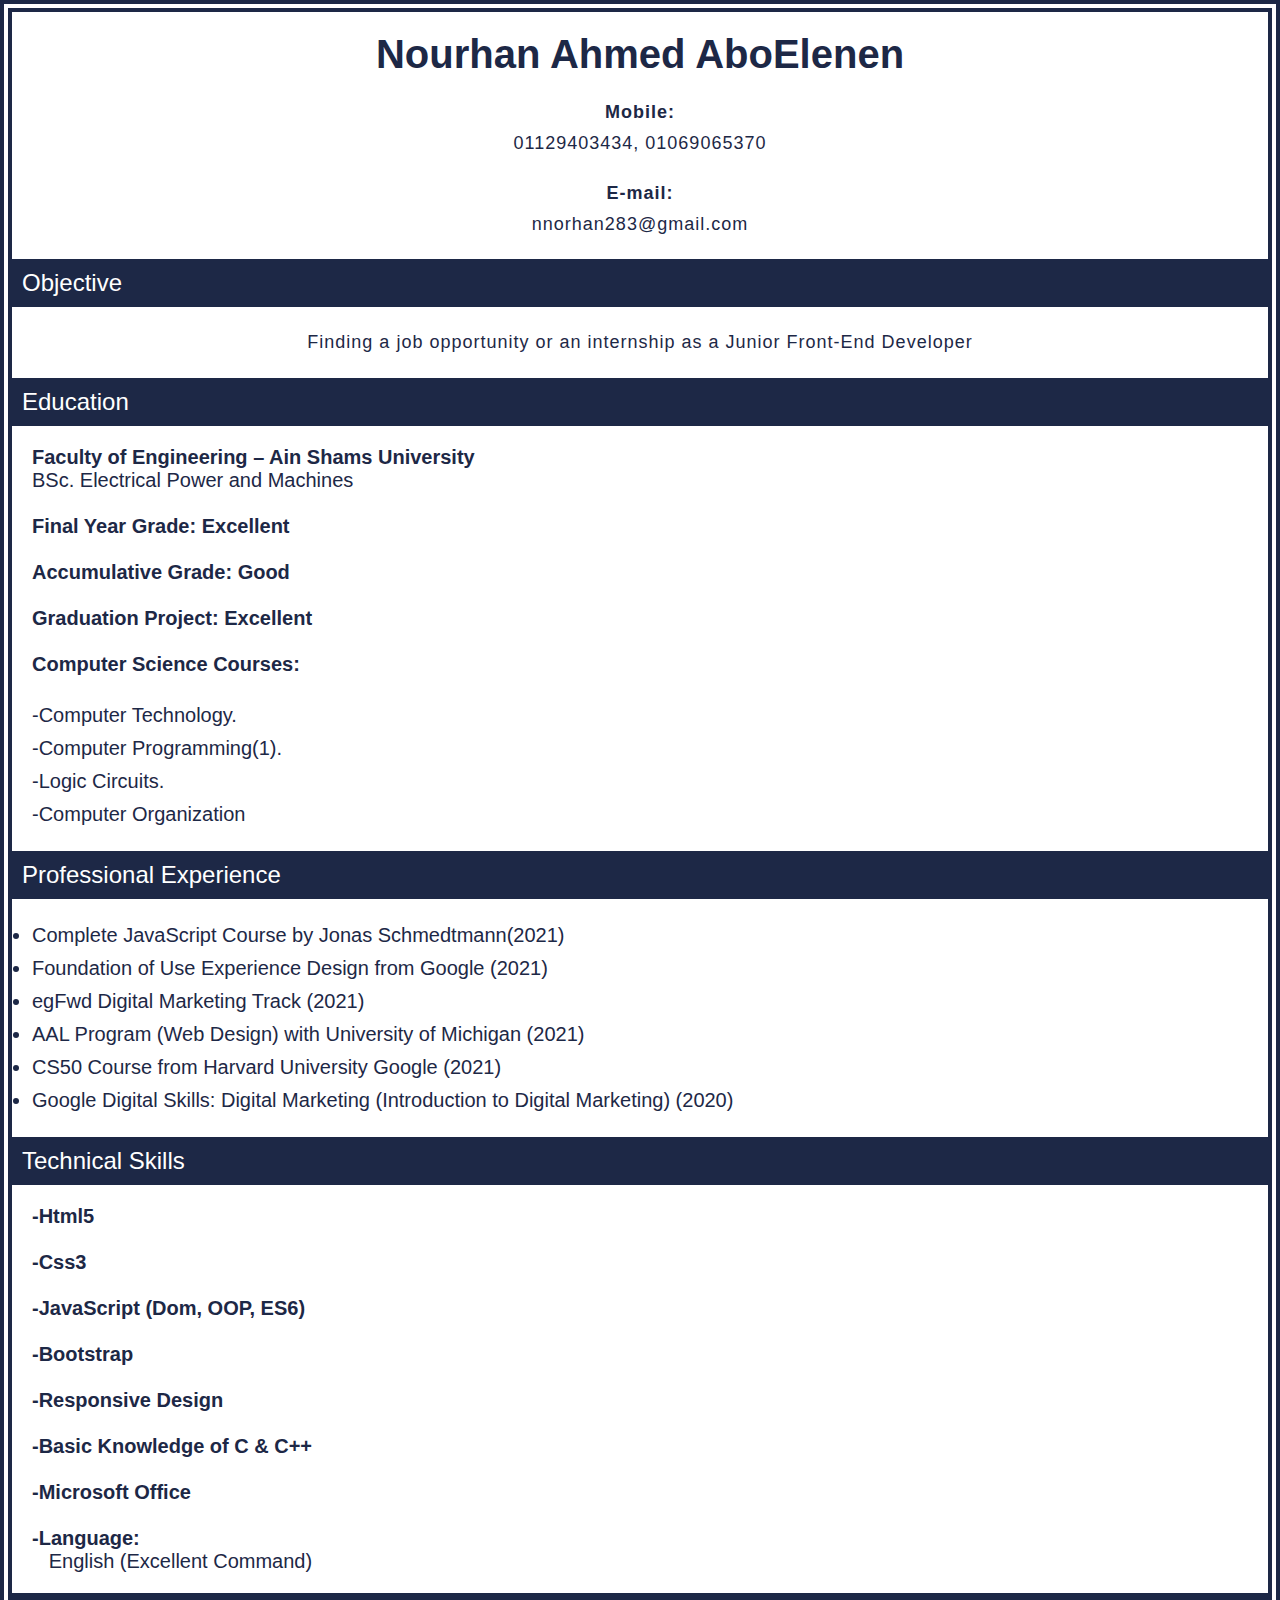
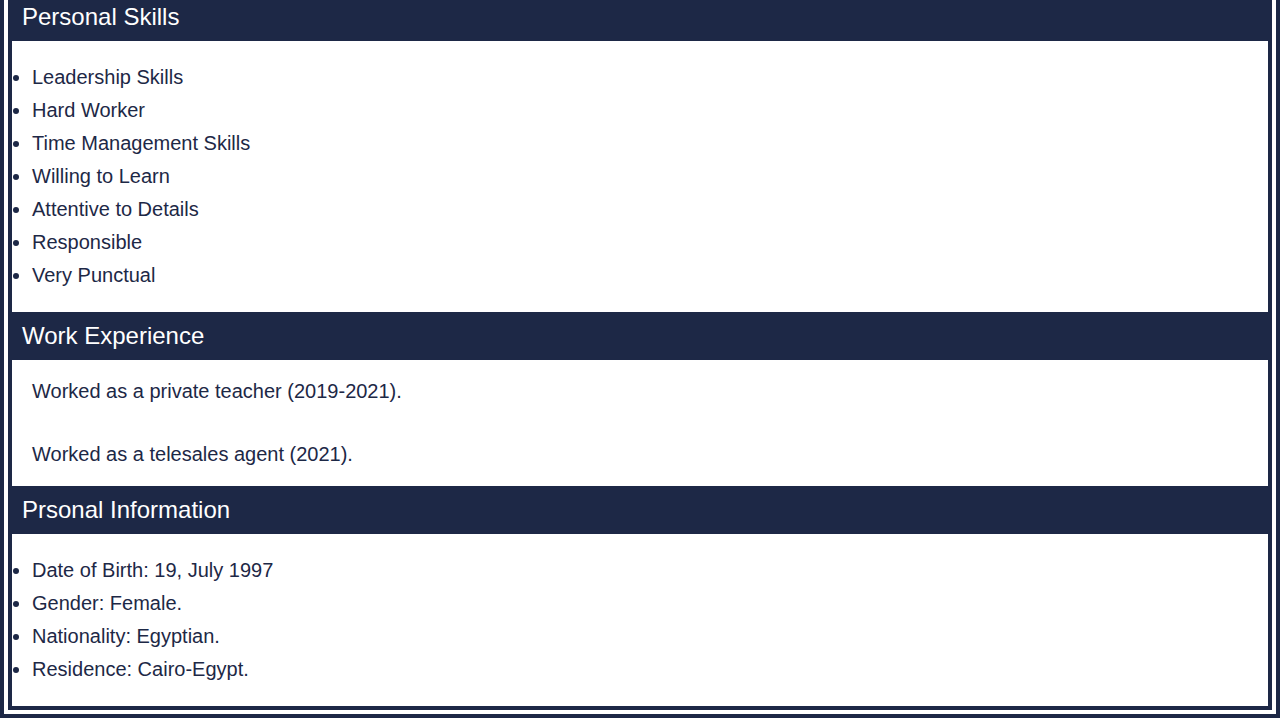
<file: Portfolio/resume.html>
<!DOCTYPE html>
<html>
    <head>
        <meta charset="utf-8">
        <meta name="description" content="Portfolio">
        <meta name="author" content="Nourhan A. AboElenen">
        <meta name="keywords" content="Front-End Developer, Web Designer, Web Developer CV">
        <meta name="viewport" content="width=device-width, initial-scale=1.0">
        <title>Resume</title>
        <link rel="stylesheet" href="./css/style.css">
    </head>
    <body class="cv">
        <header class="head">
            <h1>Nourhan Ahmed AboElenen</h1>
            <p><span>Mobile:</span> 01129403434, 01069065370</p>
            <p><span>E-mail:</span> nnorhan283@gmail.com</p>
        </header>
        <main>
            <div class="titleCv">Objective</div>
            <p>Finding a job opportunity or an internship as a Junior Front-End Developer</p>
            <div class="titleCv">Education</div>
            <div class="education">
                <span>Faculty of Engineering – Ain Shams University</span>
                BSc. Electrical Power and Machines<br><br>
                <span>Final Year Grade: Excellent</span><br>
                <span>Accumulative Grade: Good</span><br>
                <span>Graduation Project: Excellent</span><br>
                <span>Computer Science Courses:</span><br>
                <ul style="list-style: none;">
                    <li>-Computer Technology.</li>
                    <li>-Computer Programming(1).</li>
                    <li>-Logic Circuits.</li>
                    <li>-Computer Organization</li>
                </ul>
            </div>
            <div class="titleCv">Professional Experience</div>
            <div>
                <ul>
                    <li>Complete JavaScript Course by Jonas Schmedtmann(2021)</li>
                    <li>Foundation of Use Experience Design from Google (2021)</li>
                    <li>egFwd Digital Marketing Track (2021)</li>
                    <li>AAL Program (Web Design) with University of Michigan (2021)</li>
                    <li>CS50 Course from Harvard University Google (2021)</li>
                    <li>Google Digital Skills: Digital Marketing (Introduction to Digital Marketing) (2020)</li>
                </ul>
            </div>
            <div class="titleCv">Technical Skills</div>
            <div>
                <span>-Html5</span><br>
                <span>-Css3</span><br>
                <span>-JavaScript (Dom, OOP, ES6)</span><br>
                <span>-Bootstrap</span><br>
                <span>-Responsive Design</span><br>
                <span>-Basic Knowledge of C &amp; C++</span><br>
                <span>-Microsoft Office</span><br>
                <span>-Language:</span>&nbsp;&nbsp; English (Excellent Command)
            </div>
            <div class="titleCv">Personal Skills</div>
            <div>
                <ul>
                    <li>Leadership Skills </li>
                    <li>Hard Worker</li>
                    <li>Time Management Skills</li>
                    <li>Willing to Learn</li>
                    <li>Attentive to Details</li>
                    <li>Responsible</li>
                    <li>Very Punctual </li>
                </ul>
            </div>
            <div class="titleCv">Work Experience</div>
            <div>Worked as a private teacher (2019-2021).</div>
            <div>Worked as a telesales agent (2021).</div>
            <div class="titleCv">Prsonal Information</div>
            <div>
                <ul>
                    <li>Date of Birth: 19, July 1997</li>
                    <li>Gender: Female.</li>
                    <li>Nationality: Egyptian.</li>
                    <li>Residence: Cairo-Egypt.</li>
                </ul>
            </div>
        </main>
    </body>
</html>
</file>
<file: Portfolio/css/style.css>
/*set up*/
html{
    scroll-behavior: smooth;
}
body{
    font-family: 'Open Sans', sans-serif;
}
*{
    margin: 0; padding: 0;
    box-sizing: border-box;
    transition: .3s;
    -webkit-transition: .3s;
    -moz-transition: .3s;
    -ms-transition: .3s;
    -o-transition: .3s;
}
p{
    color: var(--textColor, grey);
    margin-top: 20px; margin-bottom: 10px;
    line-height: 1.7; font-size: 18px; letter-spacing: 1px;
}
:root{
    --subColor: rgb(131, 147, 170);
    --mainColor: rgb(193, 166, 195);
    --textColor: rgb(148, 154, 162);
    --stylisFont: 'Dancing Script', cursive;
    --typingChar: 29;
    --typingSpeed: 3s;
}
/*myClasses*/
.clear{
    clear: both;
}
.flex {
    display: flex;
    justify-content: center;
    align-items: center;
}
.cool{
    font-family: var(--stylisFont); font-size: larger;
}
.hElement {
    font-family: 'Roboto Mono', monospace; 
}
.container {
    overflow: hidden;
}
.shadow {
    box-shadow: 0 3px 10px rgb(0 0 0 / 20%);
}
.btn {
    border: none; background: none; border-radius: 0;
    color: inherit; font-size: 16px;
}
.btn:focus, .btn:active {
    box-shadow: none; outline: none;
}
.btnBox{
    border: 1px solid var(--mainColor, violet);
    margin: 20px 0;
    color: var(--textColor, grey);
}
.btnBox:hover, .btnBox:focus, .btnBox:active {
    color: var(--mainColor, violet);
}
/*reaccurring styles*/
.about,
.skills, 
.contact, 
.portfolio{
    margin-top: 80px; padding-top: 80px;
}
.about h2, 
.skills h2, 
.portfolio h2,
.otherWork h2 {
    color: var(--mainColor, violet);
}
.portfolio > p, 
.otherWork > p {
    font-weight: 600; margin: 40px 0;
}
.projectCard:hover .explore,
.projectCard:focus .explore,
.projectCard:hover .title,
.projectCard:focus .title {
    transform: translateY(0);
    -webkit-transform: translateY(0);
    -moz-transform: translateY(0);
    -ms-transform: translateY(0);
    -o-transform: translateY(0);
}
/*scroll to top*/
.scroll {
    position: fixed;
    right: 20px; bottom: 25px;
    color: var(--mainColor, violet);
    display: none;
    font-size: 30px;
    padding: 4px;
    z-index: 1;
}
.scroll:hover, .scroll:focus {
    box-shadow: 0px 0px 10px 1px rgb(0 0 0 / 25%);
}
/*reset navbar*/
.navbar-default{
    background-color: white;
    border-radius: 0; border: none; margin: 0;
}
/*reset toggle*/
.navbar-default .navbar-toggle .icon-bar {
    background-color: var(--mainColor, violet);
}
.navbar-toggle .icon-bar {
    width: 30px; height: 3px;
}
.navbar-default .navbar-toggle:hover, .navbar-default .navbar-toggle:focus {
    background: none;
}
.navbar-default .navbar-toggle {
    border: none;
}
.navbar-toggle {
    margin-top: 24px; margin-right: 10px;
}
.navbar-default .navbar-collapse {
    border-color: var(--mainColor, violet);
}
/*styling links*/
.navbar-nav > li > a {
    padding-top: 30px; padding-bottom: 30px;
}
.navbar-default .navbar-nav > li > a {
    color: var(--textColor, grey);
    font-size: 20px; font-weight: 400;
}
.navbar-default .navbar-nav > li > a:hover, 
.navbar-default .navbar-nav > li > a:focus {
    color: var(--mainColor, violet);
}
.navbar-default .navbar-nav > .active > a,
.navbar-default .navbar-nav > .active > a:hover,
.navbar-default .navbar-nav > .active > a:focus  {
    color: var(--mainColor, violet);
    background: none;
    font-weight: 500;
}
/*styling brand name*/
.navbar-default .navbar-brand {
    color: var(--mainColor, violet);
    font-size: 40px; line-height: 40px;
    padding: 20px 15px;
    height: 80px;
}
.navbar-default .navbar-brand:hover, .navbar-default .navbar-brand:focus {
    color: var(--mainColor, violet);
}
/*styling intro section*/
.intro {
    margin-top: 200px; padding-left: 180px;
    position: relative;
}
/*Background Shapes*/
.intro::before, .intro::after {
    content: ""; position: absolute; z-index: -1;
}
.intro::after {
    background-color: var(--mainColor, violet);
    bottom: -7px;
    right: 44px;
    width: 200px;
    height: 180px;
    clip-path: polygon(100% 0, 100% 100%, 0 100%);
    transform-origin: left center;
    transform: rotate(30deg);
    -webkit-transform: rotate(30deg);
    -moz-transform: rotate(30deg);
    -ms-transform: rotate(30deg);
    -o-transform: rotate(30deg);
}
.intro::before{
    background-color: var(--subColor, teal);
    width: 180px; 
    height: 200px;
    clip-path: polygon(100% 0, 0 0, 0 100%);
    top: 0; 
    left: 0;
}
.typing {
    position: relative;
    font-size: 32px;
    color: var(--subColor, teal);
    overflow: hidden;
}
/*styling skills section*/
.myProgress {
    margin-top: 40px; padding-left: 0;
    overflow: hidden;
}
.myProgress label {
    margin-bottom: 20px;
    color: var(--textColor, grey);
    font-weight: 500; font-size: 18px;
}
.progress{
    background-color: var(--textColor, grey);
    border-radius: 0;
    height: 3px;
    margin-bottom: 30px;
    overflow: visible;
}
.progress-bar{
    background-color: var(--mainColor, violet);
    position: relative;
}
.progress-bar::after{
    content: attr(aria-valuenow);
    color: var(--mainColor, violet);
    width: 30px; height: 30px;
    display: flex;
    align-items: center;
    justify-content: center;
    border: 1px solid var(--mainColor, violet);
    font-size: 16px;
    font-weight: 600;
    position: absolute;
    left: 100%; 
    margin-left: -15px;
    top: -40px;
}
.progress-bar::before{
    content: "";
    background-color: var(--mainColor, violet);
    width: 12px;
    height: 12px;
    position: absolute;
    left: 100%;
    margin-left: -6px;
    top: -6px;
    border-radius: 50%;
    -webkit-border-radius: 50%;
    -moz-border-radius: 50%;
    -ms-border-radius: 50%;
    -o-border-radius: 50%;
}

/*styling languages section*/
.lang {
    padding-bottom: 20px;
    /* margin: 60px; */
}
.lang h2 {
    text-align: center;
    padding: 0 10px;
}
.lang .flex{
    margin-top: 40px;
    justify-content: center;
    gap: 40px;
    flex-wrap: wrap;
}
.lang .logo {
    padding: 10px 0;
    flex-direction: column;
    justify-content: center;
    width: 160px; height: 200px;
    align-items: center;
}
.lang .logo:hover, .lang .logo:focus {
    transform: translateY(-20px);
    -webkit-transform: translateY(-20px);
    -moz-transform: translateY(-20px);
    -ms-transform: translateY(-20px);
    -o-transform: translateY(-20px);
}
.logo span {
    font-size: 18px;
}
.logo img {
    width: 70%;
    height: 60%;
}
/*styling portfolio section*/
.projectCard {
    margin-bottom: 30px;
    position: relative;
    overflow: hidden;
}
.projectCard img {
    height: 200px; width: 100%;
}
.explore {
    background-color: rgb(196, 163, 192, .6);
    display: flex;
    align-items: center;
    justify-content: space-evenly;
    position: absolute;
    width: calc(100% - 30px);
    height: 100%;
    top: 0;
    transform: translateY(-100%);
    -webkit-transform: translateY(-100%);
    -moz-transform: translateY(-100%);
    -ms-transform: translateY(-100%);
    -o-transform: translateY(-100%);
}
.explore .btn, .explore a {
    color: white; font-size: 30px;
}
.explore .btn:hover, .explore a:hover {
    transform: scale(1.2);
    -webkit-transform: scale(1.2);
    -moz-transform: scale(1.2);
    -ms-transform: scale(1.2);
    -o-transform: scale(1.2);
}
.explore i {
    pointer-events: none;
}
.project {
    position: fixed;
    background-color: white;
    width: 80%;
    max-width: 600px;
    height: 350px;
    padding: 40px;
    top: 50%;
    left: 50%;
    z-index: 1050;
    align-content: center;
    box-shadow: 0 10px 50px rgba(0, 0, 0, 0.3);
    transform: translate(-50%, -50%);
    -webkit-transform: translate(-50%, -50%);
    -moz-transform: translate(-50%, -50%);
    -ms-transform: translate(-50%, -50%);
    -o-transform: translate(-50%, -50%);
}
.project p {
    height: 100%;
    overflow-y: auto;
    align-content: center;
}
.project .closed {
    color: var(--mainColor, violet);
    position: fixed;
    top: 16px;
    right: 20px;
    font-size: 24px;
}
#overlay {
    position: fixed;
    background-color: rgb(0, 0, 0, .2);
    backdrop-filter: blur(4px);
    width: 100vw; height: 100vh;
    top: 0; left: 0;
    z-index: 1040;
}
#showMore{
    margin-left: auto;
    margin-right: auto;
    display: block;
    width: fit-content;
}
.otherWork{
    margin-top: 80px;
}
.otherWork .projectCard {
    margin-top: 30px;
}
.title {
    padding: 10px;
    font-size: 18px;
    color: var(--mainColor, teal);
    background-color: white;
    position: absolute;
    width: 100%;
    bottom: 0;
    transform: translateY(100%);
    -webkit-transform: translateY(100%);
    -moz-transform: translateY(100%);
    -ms-transform: translateY(100%);
    -o-transform: translateY(100%);
}
/*styling contact section*/
.contact h2, .contact h3,
.contact span, .social i{
    color: var(--subColor, teal);
}
.contact span {
    font-size: 18px; font-weight: 600;
}
.contact p {
    margin: 20px 0; font-size: 16px;
}
.social {
    padding-left: 5%; margin-top: 20px;
}
.social a {
    display: inline-flex;
    margin: 0 10px 10px;
    padding: 5px;
    width: 40px; height: 40px;
    border: 1px solid var(--subColor, teal);
    text-decoration: none;
}
.social a:hover, .social a:focus {
    background-color: var(--subColor, teal);
}
.social i {
    font-size: 25px;
}
.social a:hover i, .social a:focus i {
    color: white;
}
/*styling footer*/
footer {
    margin-top: 40px; padding: 20px;
    background-color: var(--mainColor, violet);
}
footer p{
    color: white;
}
/*media queries*/
@media (max-width: 767px) /*mobile devices*/
{
    /*intro*/
    .intro{
        padding-left: 0;
    } 
    .intro::after, .intro::before {
        display: none;
    }
    /*change fonts*/
    .navbar-default .navbar-brand {
        font-size: 30px;
    }
    .hElement {
        font-size: 26px;
    }
    p, p.hElement{
        font-size: 16px;
    }
    .social a {
        width: 30px; height: 30px;
    }
    .social i {
        font-size: 20px;
    }
    .lang .logo {
        width: 120px;
        height: 160px;
        gap: 20px;
    }
}
@media (min-width: 500px) {
    /*typing animation*/
    .typing{
        width: max-content;
    }
    .typing::before, .typing::after{
        content: "";
        position: absolute;
        top: 0; left: 0;
    }
    .typing::before {
        background-color: white;
        width: 100%;
        height: 102%;
        animation: typing var(--typingSpeed) .3s steps(var(--typingChar)) forwards;
        -webkit-animation: typing var(--typingSpeed) .3s steps(var(--typingChar)) forwards;
}
    .typing::after {
        background-color: var(--subColor, teal);
        height: 100%;
        width: 2px;
        animation: typing var(--typingSpeed) .3s steps(var(--typingChar)) forwards, blink .75s infinite;
        -webkit-animation: typing var(--typingSpeed) .3s steps(var(--typingChar)) forwards, blink .75s infinite;
}
}
@keyframes typing {
    to{
        left: 100%;
    }
}
@keyframes blink {
    to{
        background-color: transparent;
    }
}
/*styling resume*/
body.cv
{
    border: 12px double rgb(29, 40, 70);
    font-size: 20px;
}
.cv h1, .cv p
{
    color: rgb(29, 40, 70); 
    text-align: center;
    margin: 20px 0;
}
.cv span
{
    font-weight: bold;
    display: block;
}
.cv .titleCv
{
    background-color: rgb(29, 40, 70); 
    color: white; 
    padding: 10px; 
    font-size: 24px; 
    font-weight: 500;
}
.cv div
{
    padding: 20px; 
    color: rgb(29, 40, 70);
}
.cv li {
    padding: 5px 0;
}
</file>
